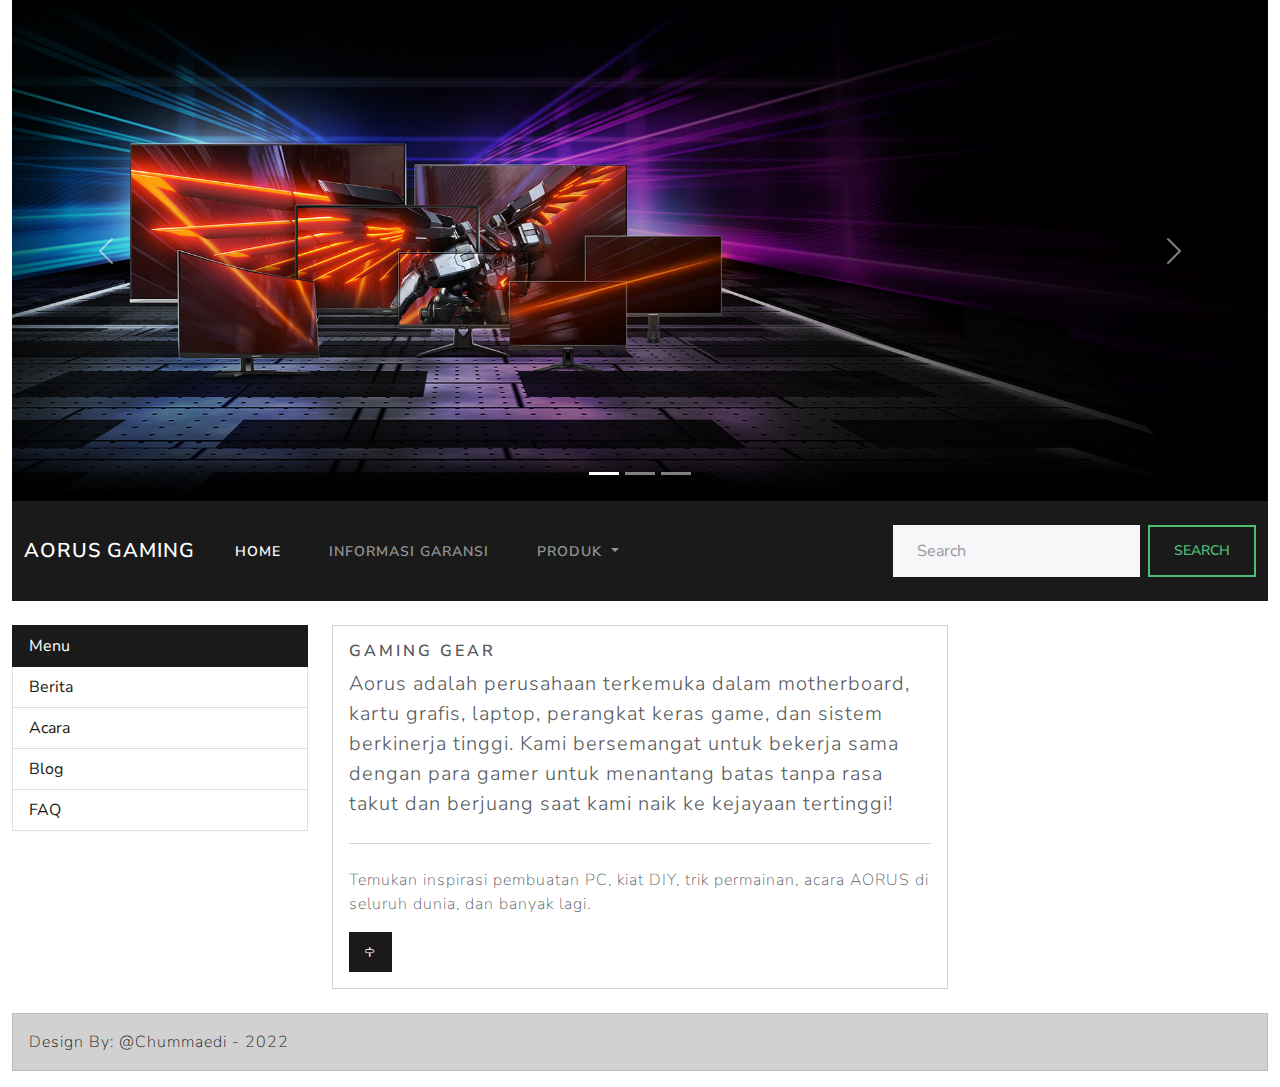
<file: tugas_bootstrap_Moh.ChummeadiAmrullah_UNM_reza/bootstrap/index.html>
<!DOCTYPE html>
<html lang="en">
  <head>
    <link rel="icon" href="[data-uri]">
    <meta charset="utf-8">
    <meta http-equiv="X-UA-Compatible" content="IE=edge">
    <meta name="viewport" content="width=device-width, initial-scale=1">

    <title>Aorus Gaming</title>

    <meta name="description" content="Source code generated using layoutit.com">
    <meta name="author" content="LayoutIt!">

    <link href="css/bootstrap.min.css" rel="stylesheet">
	<link rel="stylesheet" href="https://cdn.jsdelivr.net/npm/bootstrap-icons@1.9.1/font/bootstrap-icons.css">

  </head>
  <body>

    <div class="container-fluid">
	<div class="row">
		<div class="col-md-12">
			<!--------------awal isi header------------------>
						<div id="carouselExampleCaptions" class="carousel slide" data-bs-ride="false">
			  <div class="carousel-indicators">
				<button type="button" data-bs-target="#carouselExampleCaptions" data-bs-slide-to="0" class="active" aria-current="true" aria-label="Slide 1"></button>
				<button type="button" data-bs-target="#carouselExampleCaptions" data-bs-slide-to="1" aria-label="Slide 2"></button>
				<button type="button" data-bs-target="#carouselExampleCaptions" data-bs-slide-to="2" aria-label="Slide 3"></button>
			  </div>
  <div class="carousel-inner">
    <div class="carousel-item active">
      <img src="images/monitor.jpg" class="d-block w-100" alt="...">
      <div class="carousel-caption d-none d-md-block">
    
      </div>
    </div>
    <div class="carousel-item">
      <img src="images/pc.jpg" class="d-block w-100" alt="...">
      <div class="carousel-caption d-none d-md-block">
    
      </div>
    </div>
    <div class="carousel-item">
      <img src="images/laptop.jpg" class="d-block w-100" alt="...">
      <div class="carousel-caption d-none d-md-block">
      </div>
    </div>
  </div>
  <button class="carousel-control-prev" type="button" data-bs-target="#carouselExampleCaptions" data-bs-slide="prev">
    <span class="carousel-control-prev-icon" aria-hidden="true"></span>
    <span class="visually-hidden">Previous</span>
  </button>
  <button class="carousel-control-next" type="button" data-bs-target="#carouselExampleCaptions" data-bs-slide="next">
    <span class="carousel-control-next-icon" aria-hidden="true"></span>
    <span class="visually-hidden">Next</span>
  </button>
</div>
			<!--------------akhir isi header------------------>
		</div>
	</div>
	<div class="row">
		<div class="col-md-12">
			<!--------------awal navigasi------------------->
			<nav class="navbar navbar-expand-lg navbar-dark bg-primary">
  <div class="container-fluid">
    <a class="navbar-brand" href="#">Aorus GAMING</a>
    <button class="navbar-toggler" type="button" data-bs-toggle="collapse" data-bs-target="#navbarSupportedContent" aria-controls="navbarSupportedContent" aria-expanded="false" aria-label="Toggle navigation">
      <span class="navbar-toggler-icon"></span>
    </button>
    <div class="collapse navbar-collapse" id="navbarSupportedContent">
      <ul class="navbar-nav me-auto mb-2 mb-lg-0">
        <li class="nav-item">
          <a class="nav-link active" aria-current="page" href="#"></i> Home</a>
        </li>
        <li class="nav-item">
          <a class="nav-link" href="https://member.aorus.com/id/productwarranty" target="_blank"></i>Informasi Garansi </a>
        </li>
        <li class="nav-item dropdown">
          <a class="nav-link dropdown-toggle" href="#" role="button" data-bs-toggle="dropdown" aria-expanded="false">
            Produk
          </a>
          <ul class="dropdown-menu">
            <li><a class="dropdown-item" href="#">Motherboard</a></li>
            <li><a class="dropdown-item" href="#">Laptop</a></li>
            <li><a class="dropdown-item" href="#">Monitor</a></li>
            <li><hr class="dropdown-divider"></li>
            <li><a class="dropdown-item" href="#">RGB Fusion 2.0</a></li>
          </ul>
        </li>
      </ul>
      <form class="d-flex" role="search">
        <input class="form-control me-2" type="search" placeholder="Search" aria-label="Search">
        <button class="btn btn-outline-success" type="submit">Search</button>
      </form>
    </div>
  </div>
</nav>
			<!--------------akhir navigasi------------------>
		</div>
	</div>
	<br/>
	<div class="row">
		<div class="col-md-3">
      <div class="list-group">
			  <button type="button" class="list-group-item list-group-item-action active" aria-current="true">
				Menu
			  </button>
			  <button type="button" class="list-group-item list-group-item-action">Berita</button>
			  <button type="button" class="list-group-item list-group-item-action">Acara</button>
			  <button type="button" class="list-group-item list-group-item-action">Blog</button>
        <button type="button" class="list-group-item list-group-item-action">FAQ</button>
			</div>
		</div>
		<div class="col-md-6">
      <div class="card">
				<div class="card-body">
					<div class="jumbotron">
					  <h5 class="card-title">Gaming Gear</h5>
					  <p class="lead">Aorus adalah perusahaan terkemuka dalam motherboard, kartu grafis, laptop, perangkat keras game, dan sistem berkinerja tinggi. Kami bersemangat untuk bekerja sama dengan para gamer untuk menantang batas tanpa rasa takut dan berjuang saat kami naik ke kejayaan tertinggi!</p>
					  <hr class="my-4">
					  <p>Temukan inspirasi pembuatan PC, kiat DIY, trik permainan, acara AORUS di seluruh dunia, dan banyak lagi.
            </p>
					  <a class="btn btn-primary btn-sm" href="#" role="button"><i class="bi-signpost"></i></a>
					</div>
				</div>	
			</div>
		</div>
		<div class="col-md-3">
          <p class="lead"><iframe width="460" height="215" src="https://www.youtube-nocookie.com/embed/rV8bYZV0U1c" title="YouTube video player" frameborder="0" allow="accelerometer; autoplay; clipboard-write; encrypted-media; gyroscope; picture-in-picture" allowfullscreen></iframe></p>

		</div>
	</div>
	<br/>
	<div class="row">
		<div class="col-md-12">
			<div class="alert alert-primary" role="alert">
			  Design By: @Chummaedi - 2022
			</div>
		</div>
	</div>
</div>

    <script src="js/popper.min.js"></script>
    <script src="js/bootstrap.min.js"></script>
  </body>
</html>
</file>
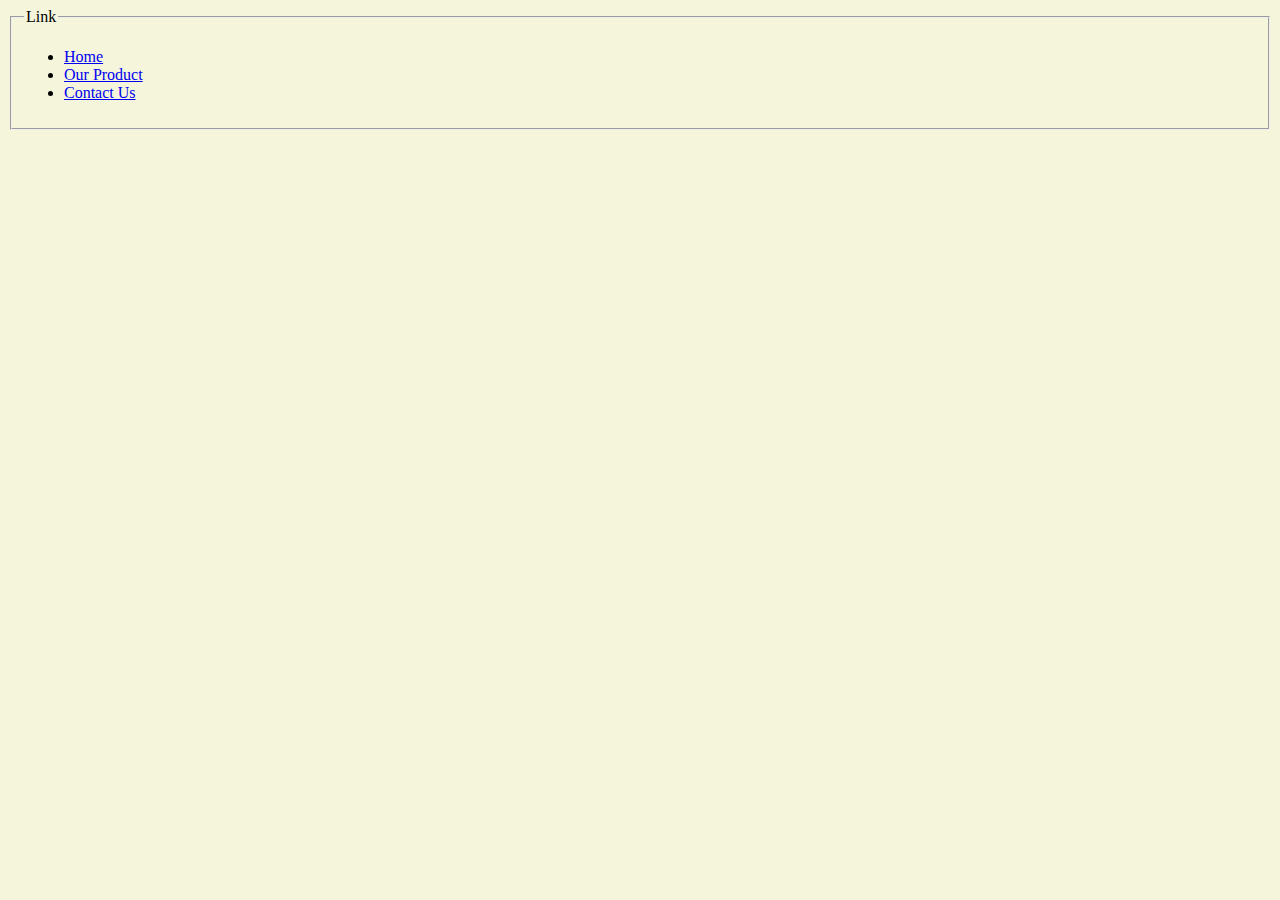
<file: left.html>
<body bgcolor="beige">
	<fieldset>
		<legend>Link</legend>
			<ul>
				<li><a href="latihan1.html" target="main">Home</a></li>
				<li><a href="latihan2.html" target="main">Our Product</a></li>
				<li><a href="latihan3.html" target="main">Contact Us</a></li>
			</ul>
	</fieldset>
</body>
</file>
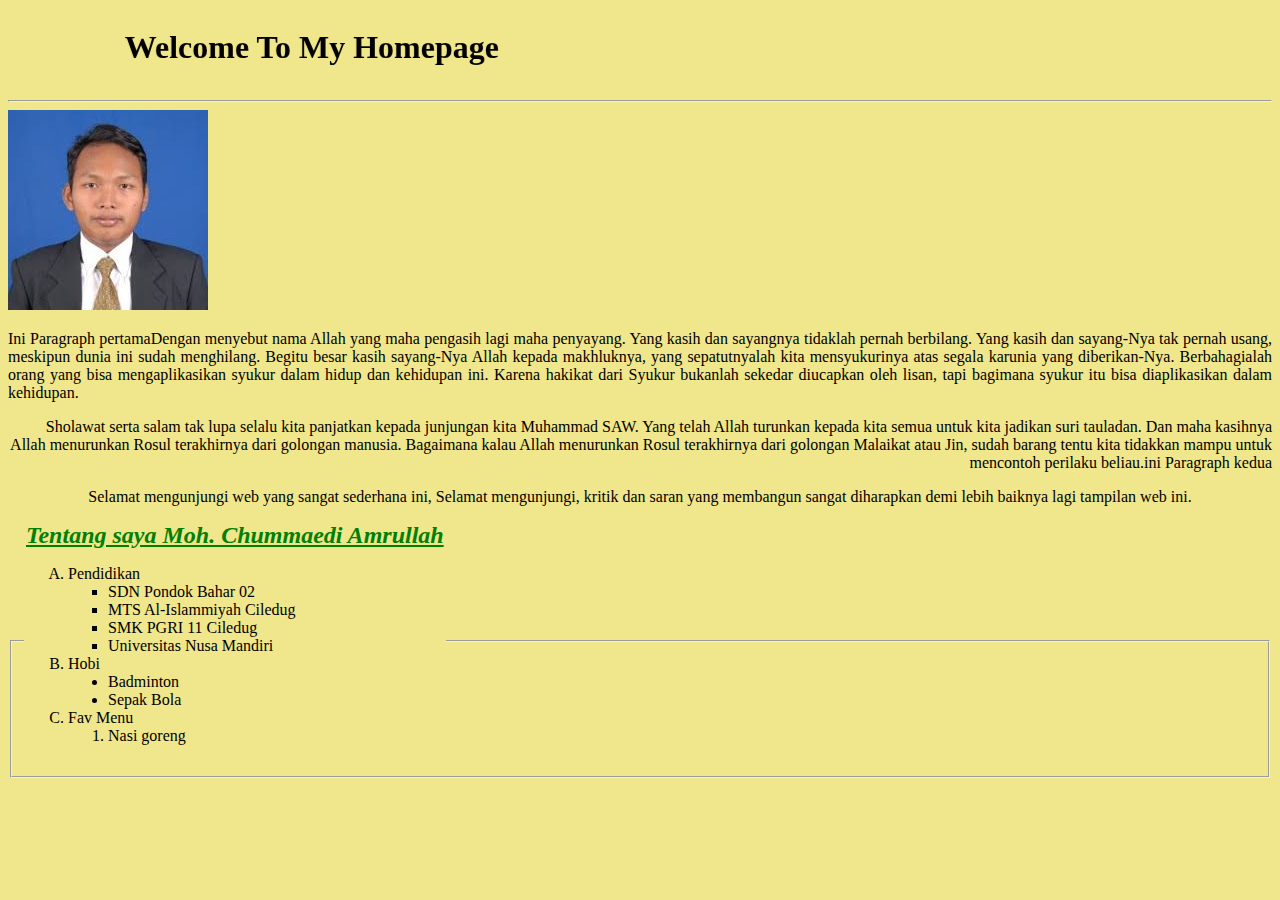
<file: tugas1_Moh.chummaediamrullah_reza_UNM.html>
<!DOCTYPE html>
<html lang="en">
<head>
    <title>About Me</title>
</head>
<body bgcolor="khaki">
    <marquee behavior="300" direction="right">
    <h1 align="center">Welcome To My Homepage</h1>
    </marquee>
    
    <hr> <!-- horizantal rule-->
        <img src="[data-uri]" alt="">

    <p align="Justify">
        Ini Paragraph pertamaDengan menyebut nama Allah yang maha pengasih lagi maha penyayang. Yang kasih dan sayangnya tidaklah pernah berbilang. Yang kasih dan sayang-Nya tak pernah usang, meskipun dunia ini sudah menghilang. Begitu besar kasih sayang-Nya Allah kepada makhluknya, yang sepatutnyalah kita mensyukurinya atas segala karunia yang diberikan-Nya. Berbahagialah orang yang bisa mengaplikasikan syukur dalam hidup dan kehidupan ini. Karena hakikat dari Syukur bukanlah sekedar diucapkan oleh lisan, tapi bagimana syukur itu bisa diaplikasikan dalam kehidupan. 
    <p align="right">
        Sholawat serta salam tak lupa selalu kita panjatkan kepada 
junjungan kita Muhammad SAW. Yang telah Allah turunkan kepada 
kita semua untuk kita jadikan suri tauladan. Dan maha kasihnya 
Allah menurunkan Rosul terakhirnya dari golongan manusia. 
Bagaimana kalau Allah menurunkan Rosul terakhirnya dari golongan 
Malaikat atau Jin, sudah barang tentu kita tidakkan mampu untuk 
mencontoh perilaku beliau.ini Paragraph kedua

    <p align="center">
        Selamat mengunjungi web yang sangat sederhana ini, Selamat 
mengunjungi, kritik dan saran yang membangun sangat diharapkan 
demi lebih baiknya lagi tampilan web ini.
    </p>
    <fieldset>
        <legend> 
        <font size="5" color="green" face="calibri">
        <b>
            <i>
                <u>
                    Tentang saya Moh. Chummaedi Amrullah
                </u>
            </i>
        </b> 
        </font>
        <legend>
    <ol type="A">
        <li>Pendidikan</li>
        <ul type="square">
            <li>SDN Pondok Bahar 02</li>
            <li>MTS Al-Islammiyah Ciledug</li>
            <li>SMK PGRI 11 Ciledug</li>
            <li>Universitas Nusa Mandiri</li>
        </ul>
        <li>Hobi</li>
        <ul type="disc">
            <li>Badminton</li>
            <li>Sepak Bola</li>
        </ul>
        <li>Fav Menu</li>
        <ol>
            <li> Nasi goreng</li>
        </ol>
    </ol>
    </fieldset>
    
</body>
</html>
</file>
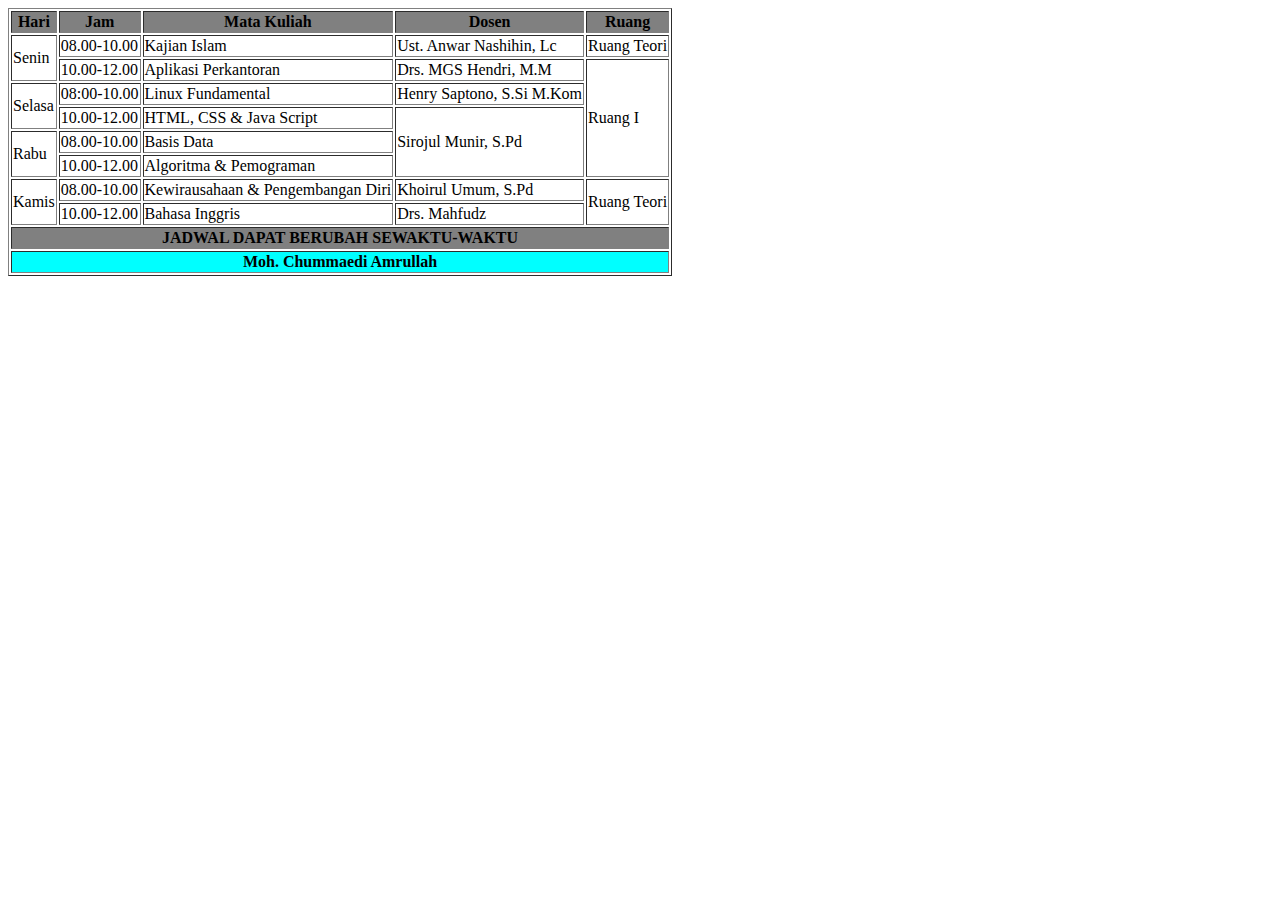
<file: tugas2_Moh.chummaediAmrullah_UNM.html>
<!DOCTYPE html>
<html lang="en">
<head>
    <meta charset="UTF-8">
    <meta http-equiv="X-UA-Compatible" content="IE=edge">
    <meta name="viewport" content="width=device-width, initial-scale=1.0">
    <title>Tugas2</title>
</head>
<body>
    <table border="1">
        <tr bgcolor="grey">
            <th>Hari</th>
            <th>Jam</th>
            <th>Mata Kuliah</th>
            <th>Dosen</th>
            <th>Ruang</th>
        </tr>
        <tr>
            <td rowspan="2">Senin</td>
            <td>08.00-10.00</td>
            <td>Kajian Islam</td>
            <td>Ust. Anwar Nashihin, Lc</td>
            <td>Ruang Teori</td>
        </tr>
        <tr>
            <td>
                10.00-12.00
            </td>
            <td>Aplikasi Perkantoran</td>
            <td>Drs. MGS Hendri, M.M</td>
            <td rowspan="5">Ruang I</td>
        </tr>
        <tr>
            <td rowspan="2">Selasa</td>
            <td>08:00-10.00</td>
            <td>Linux Fundamental</td>
            <td>Henry Saptono, S.Si M.Kom</td>
        </tr>
        <tr>
            <td>10.00-12.00</td>
            <td>HTML, CSS & Java Script</td>
            <td rowspan="3">Sirojul Munir, S.Pd</td>
        </tr>
        <tr>
            <td rowspan="2">Rabu</td>
            <td>08.00-10.00</td>
            <td>Basis Data</td>
        </tr>
        <tr>
            <td>10.00-12.00</td>
            <td>Algoritma & Pemograman</td>
        </tr>
        <tr>
            <td rowspan="2">Kamis</td>
            <td>08.00-10.00</td>
            <td>Kewirausahaan & Pengembangan Diri</td>
            <td>Khoirul Umum, S.Pd</td>
            <td rowspan="2">Ruang Teori</td>
        </tr>
        <tr>
            <td>10.00-12.00</td>
            <td>Bahasa Inggris</td>
            <td>Drs. Mahfudz</td>
        </tr>
        <tr>
            <th colspan="5" bgcolor="grey">JADWAL DAPAT BERUBAH SEWAKTU-WAKTU</th>
        </tr>
        <tr>
            <th colspan="5" bgcolor="cyan">Moh. Chummaedi Amrullah</th>
        </tr>
    </table>
</body>
</html>
</file>
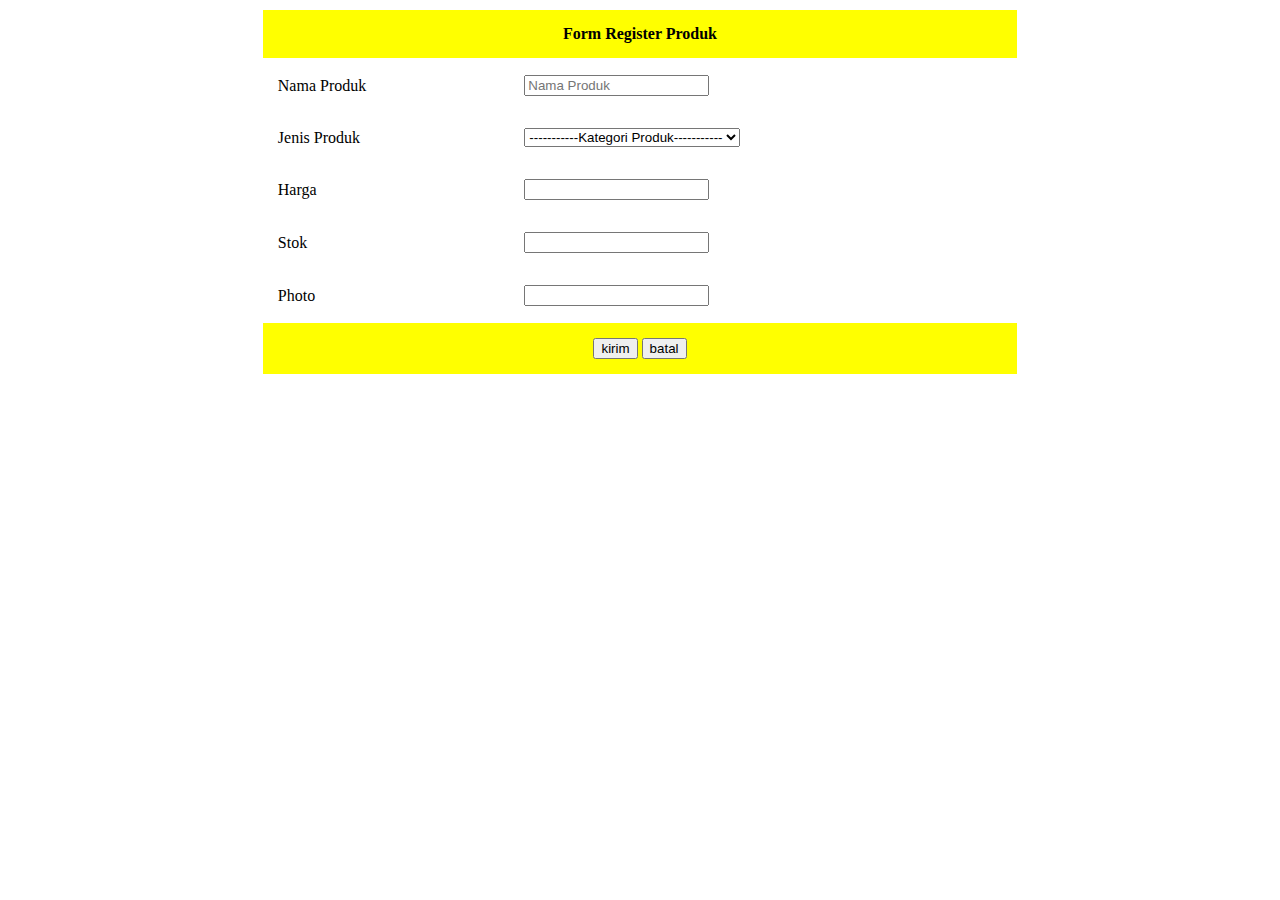
<file: tugas3a_Moh.Chummaediamrullah_UNM_reza.html>
<!DOCTYPE html>
<html lang="en">
<head>
    <meta charset="UTF-8">
    <meta http-equiv="X-UA-Compatible" content="IE=edge">
    <meta name="viewport" content="width=device-width, initial-scale=1.0">
    <title>Register Produk</title>
</head>
<body>
    <form action="" name="from_produk" method="get">
        <table border="0" align="center" cellpadding="15" width="60%">
            <thead>
                <th bgcolor="yellow" colspan="2">Form Register Produk</th>
            </thead>
            <tfoot>
                <tr bgcolor="yellow">
                    <th colspan="2">
                        <input type="submit" name="proses" value="kirim">
                        <input type="reset" name="unproses" value="batal">
                    </th>
                </tr>
            </tfoot>
            <tbody>
                <tr>
                    <td>Nama Produk</td>
                    <td><input type="text" name="np" placeholder="Nama Produk" size="20" maxlength="100"></td>
                </tr>
                <tr>
                    <td>Jenis Produk</td>
                    <td>
                        <select name="jp" id="">
                            <option value="">-----------Kategori Produk-----------</option>
                            <option value="">sosis</option>
                        </select>
                    </td>
                </tr>
                <tr>
                    <td>Harga</td>
                    <td><input type="decimal" name="harga"></td>
                </tr>
                <tr>
                    <td>Stok</td>
                    <td><input type="decimal" name="stok"></td>
                </tr>
                <tr>
                    <td>Photo</td>
                    <td><input type="text" name="photo"></td>
                </tr>
            </tbody>
        </table>
    </form>
</body>
</html>
</file>
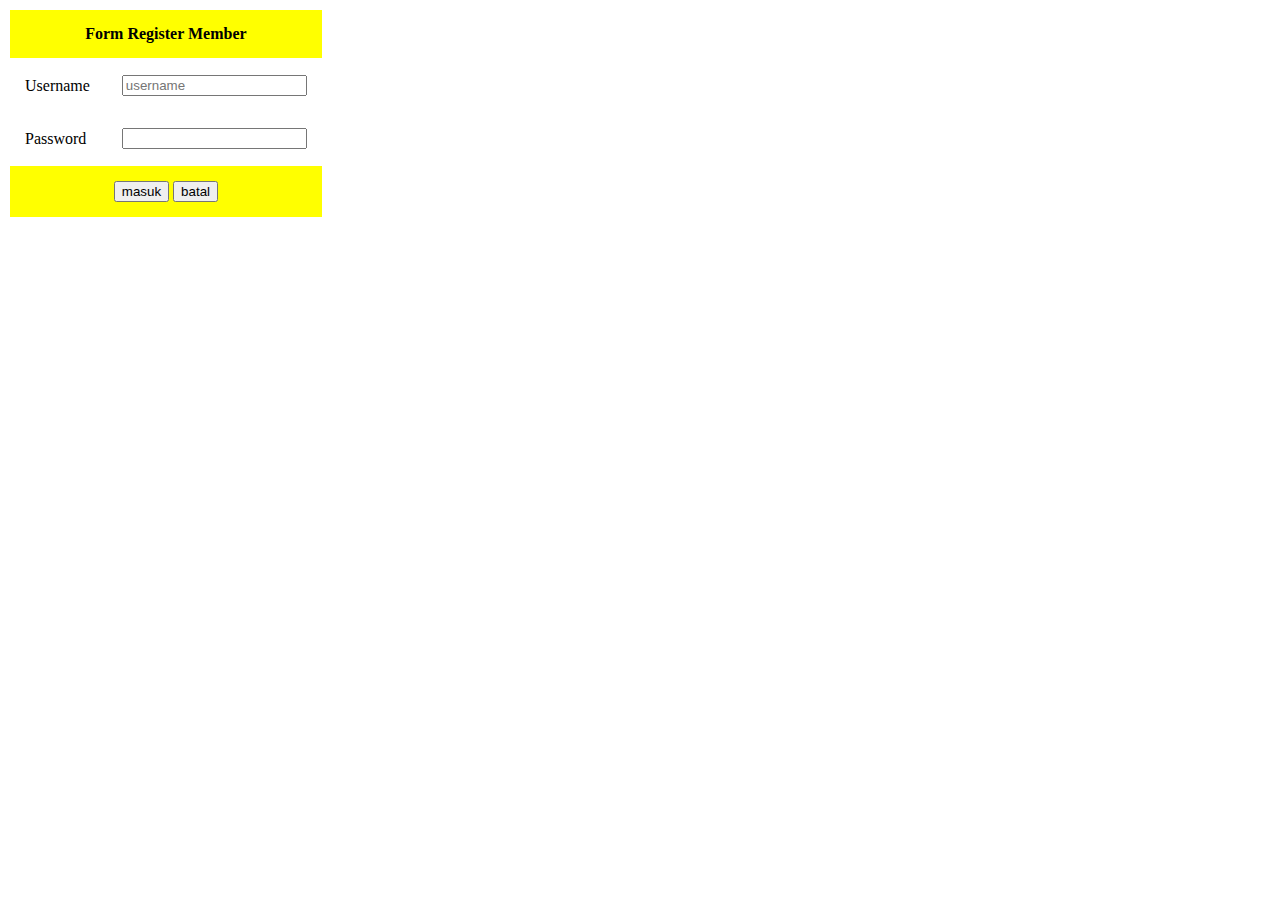
<file: tugas3b_Moh.Chummaediamrullah_UNM_reza.html>
<!DOCTYPE html>
<html lang="en">
<head>
    <meta charset="UTF-8">
    <meta http-equiv="X-UA-Compatible" content="IE=edge">
    <meta name="viewport" content="width=device-width, initial-scale=1.0">
    <title>Form Member</title>
</head>
<body>
    <form action="">
        <table border="0" cellpadding="15" widh="40%">
            <thead>
                <tr>
                    <th colspan="2" bgcolor="yellow">Form Register Member</th>
                </tr>
            </thead>
            <tfoot bgcolor="yellow">
                <tr>
                    <th colspan="2"><input type="submit" name="proses" value="masuk">
                    <input type="reset" name="unproses" value="batal"></th>
                    
                </tr>
            </tfoot>
            <tbody>
                <tr>
                    <td>Username</td>
                    <td><input type="text" name="username" placeholder="username" maxlength="100"></td>
                </tr>
                <tr>
                    <td>Password</td>
                    <td><input type="password" name="password" maxlength="12"></td>
                </tr>
            </tbody>
        </table>
    </form>
</body>
</html>
</file>
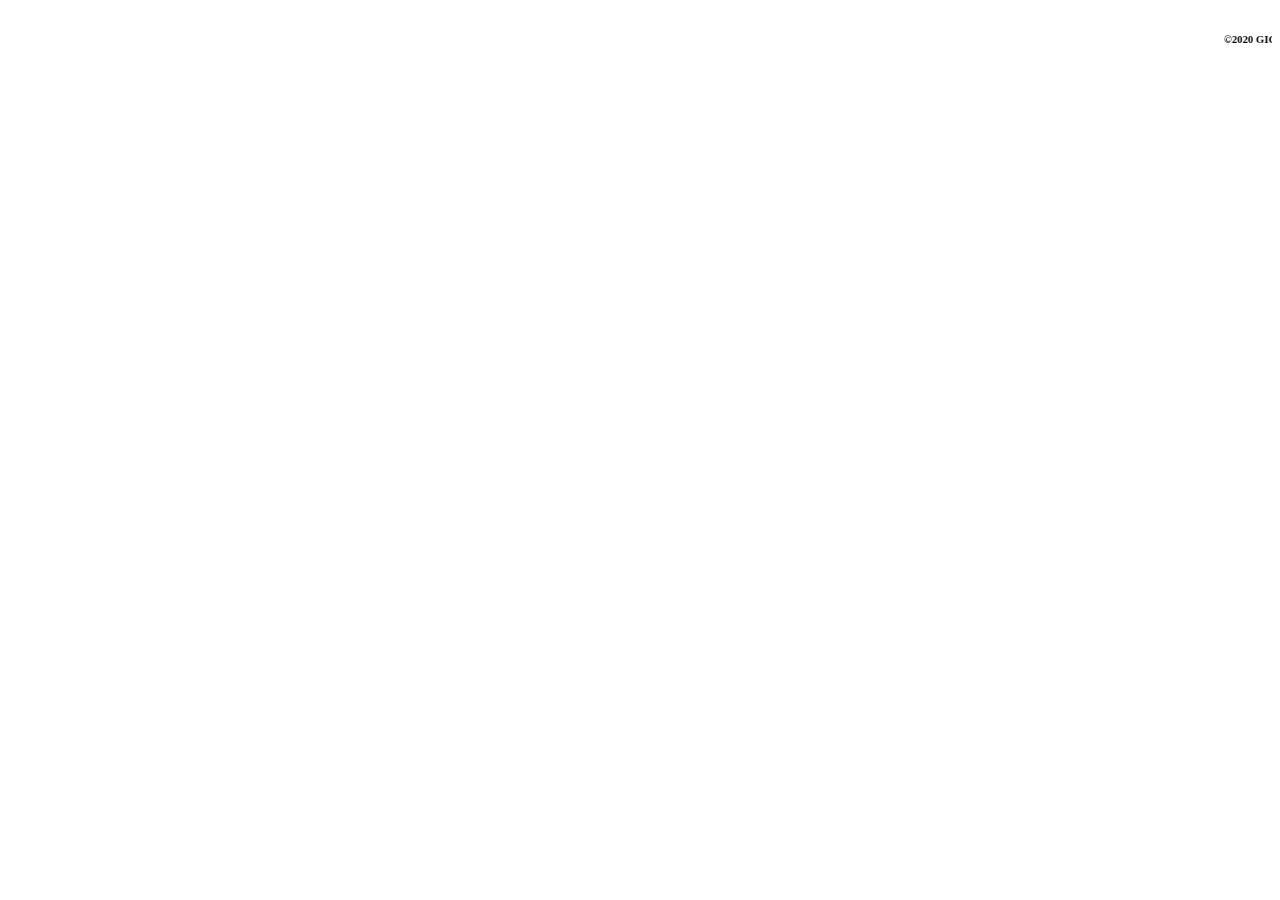
<file: tugas4_Moh.ChummaediAmrullah_UNM_reza/latihanminggupertama/footer.html>
<body>
<marquee behavior="" direction=""><h6>©2020 GIGA-BYTE Technology Co., Ltd. All rights reserved. All intellectual property rights, including without limitation to copyright and trademark of this work and its derivative works are the property of, or are licensed to, GIGA-BYTE Technology Co., Ltd. Any unauthorized use is strictly prohibited.</h6>
</marquee>
</body>
</file>
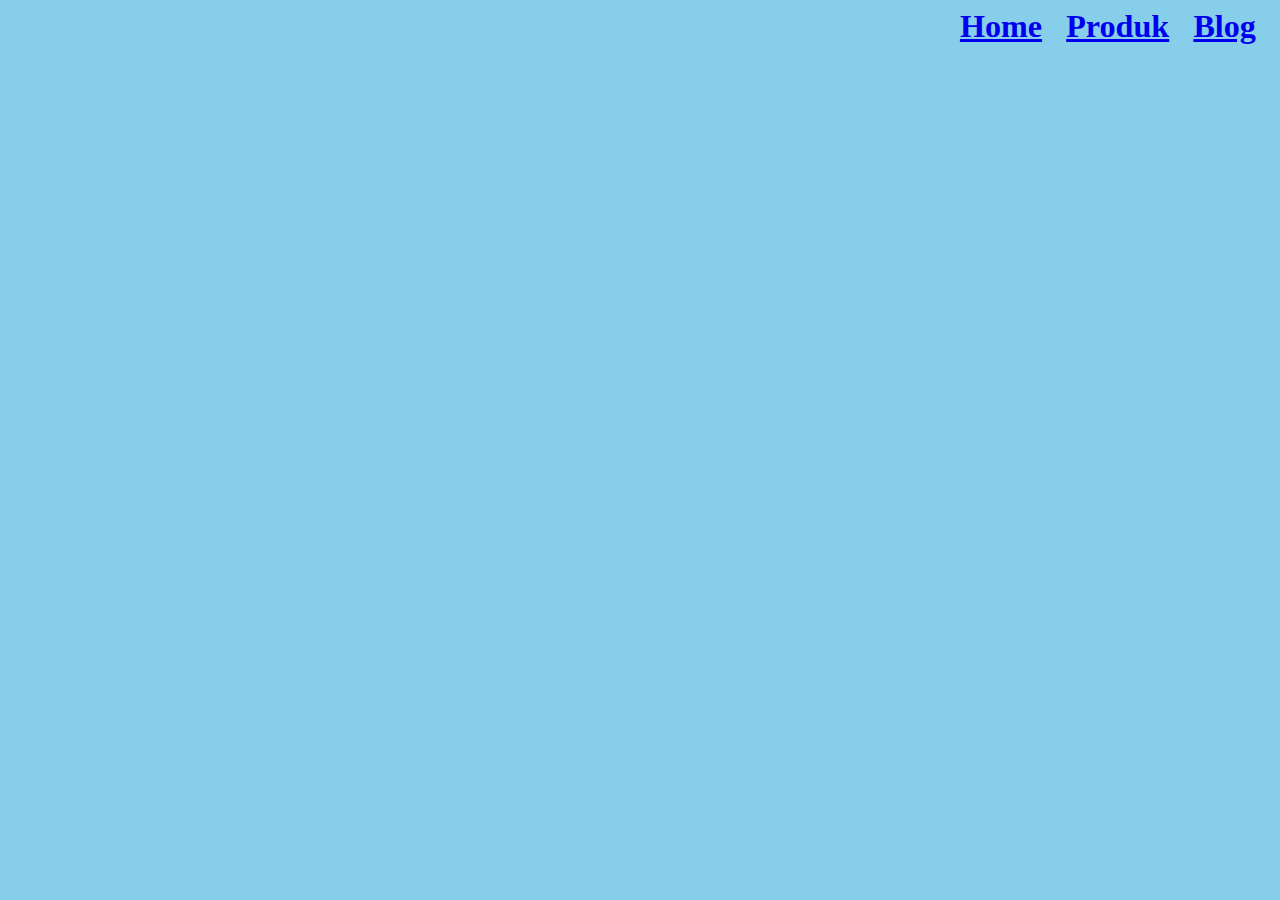
<file: tugas4_Moh.ChummaediAmrullah_UNM_reza/latihanminggupertama/header.html>
<body bgcolor="skyblue">
    <font face="magneto" color="#0000FF" size="10">
    <h6 align="right">
        <a href="index.html" target="_blank">Home</a>&nbsp;&nbsp;
        <a href="https://www.aorus.com/id-id/motherboards" target="_blank">Produk</a>&nbsp;&nbsp;
        <a href="https://id.aorus.com/blog.php" target="_blank">Blog</a>&nbsp;&nbsp;
    </h6>
    </font>
</body>
</file>
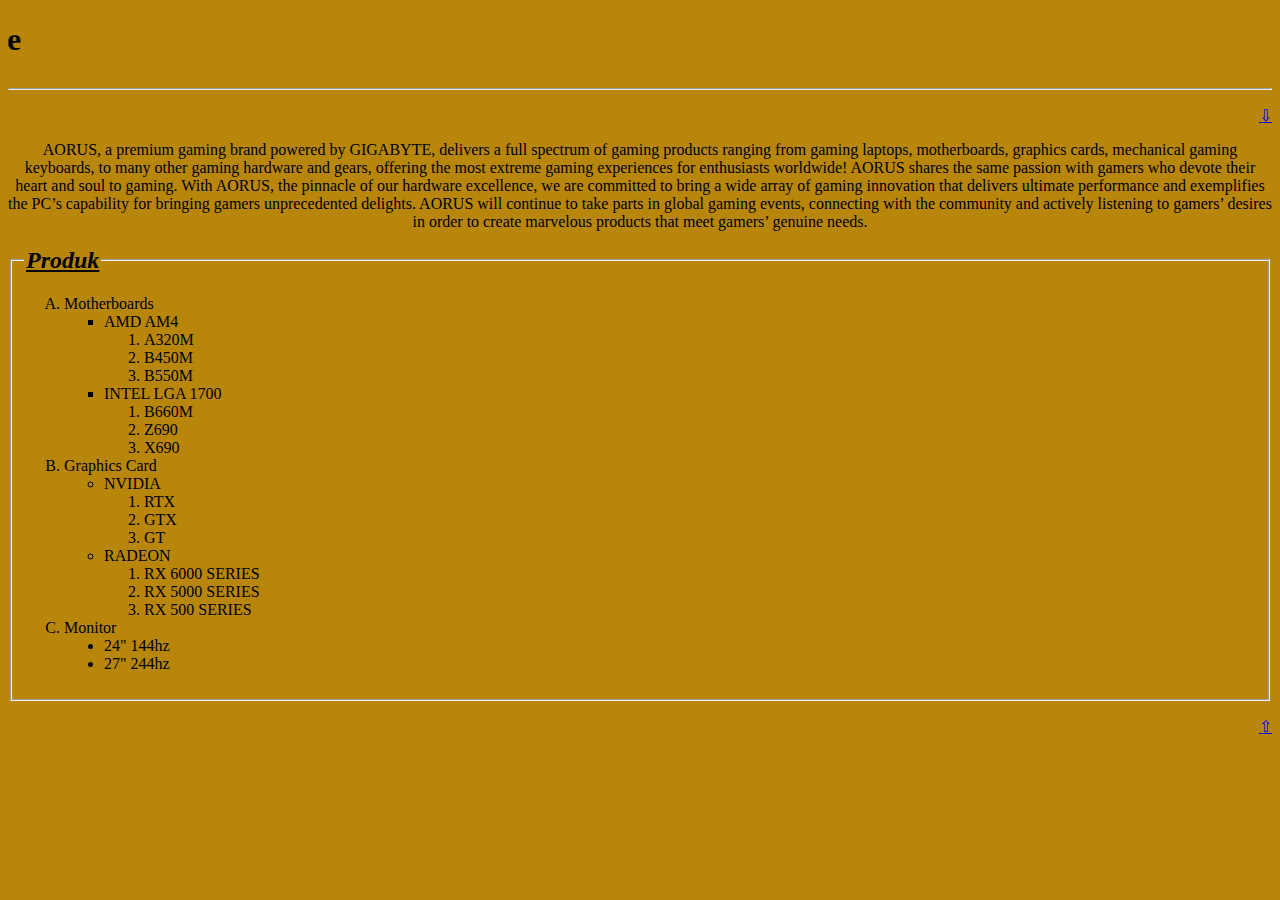
<file: tugas4_Moh.ChummaediAmrullah_UNM_reza/latihanminggupertama/isi.html>
<!DOCTYPE html>
<html>
	<head>
		<title>About Me</title>
	</head>
	<body bgcolor="#B8860B">
		<h1 align="center">
			<marquee direction="right" scrolldelay="300">
			Welcome To My Homepage
			</marquee>
		</h1>
		<hr/> <!-- horizontal rule -->
		<p align="right" id="atas"><a href="#bawah">&#8681;</a></p>
		<p align="center">
			AORUS, a premium gaming brand powered by GIGABYTE, delivers a full spectrum of gaming products ranging from gaming laptops, motherboards, graphics cards, mechanical gaming keyboards, to many other gaming hardware and gears, offering the most extreme gaming experiences for enthusiasts worldwide!

			AORUS shares the same passion with gamers who devote their heart and soul to gaming. With AORUS, the pinnacle of our hardware excellence, we are committed to bring a wide array of gaming innovation that delivers ultimate performance and exemplifies the PC’s capability for bringing gamers unprecedented delights.
			AORUS will continue to take parts in global gaming events, connecting with the community and actively listening to gamers’ desires in order to create marvelous products that meet gamers’ genuine needs.

		</p>
	
		<fieldset>
			<legend>
				<font size="5" color="black" face="calibri">
					<b><i><u>Produk</u></i></b>
				</font>
			</legend>
				<ol type="A">
					<li>Motherboards
						<ul type="square">
							<li>AMD AM4</li>
							<ol type="1">
								<li>A320M</li>
								<li>B450M</li>
								<li>B550M</li>
							</ol>
							<li>INTEL LGA 1700</li>
							<ol type="1">
								<li>B660M</li>
								<li>Z690</li>
								<li>X690</li>
							</ol>
						</ul>
					</li>
					<li>Graphics Card
						<ul type="circle">
							<li>NVIDIA</li>
							<ol type="1">
								<li>RTX</li>
								<li>GTX</li>
								<li>GT</li>
							</ol>
							<li>RADEON</li>
							<ol type="1">
								<li>RX 6000 SERIES</li>
								<li>RX 5000 SERIES</li>
								<li>RX 500 SERIES</li>
							</ol>
						</ul>
					</li>
					<li>Monitor
						<ul type="disc">
							<li>24" 144hz</li>
							<li>27" 244hz</li>
						</ul>
					</li>
				</ol>				
		</fieldset>
		<p align="right" id="bawah"><a href="#atas">&#8679;</a></p>
	</body>
</html>
</file>
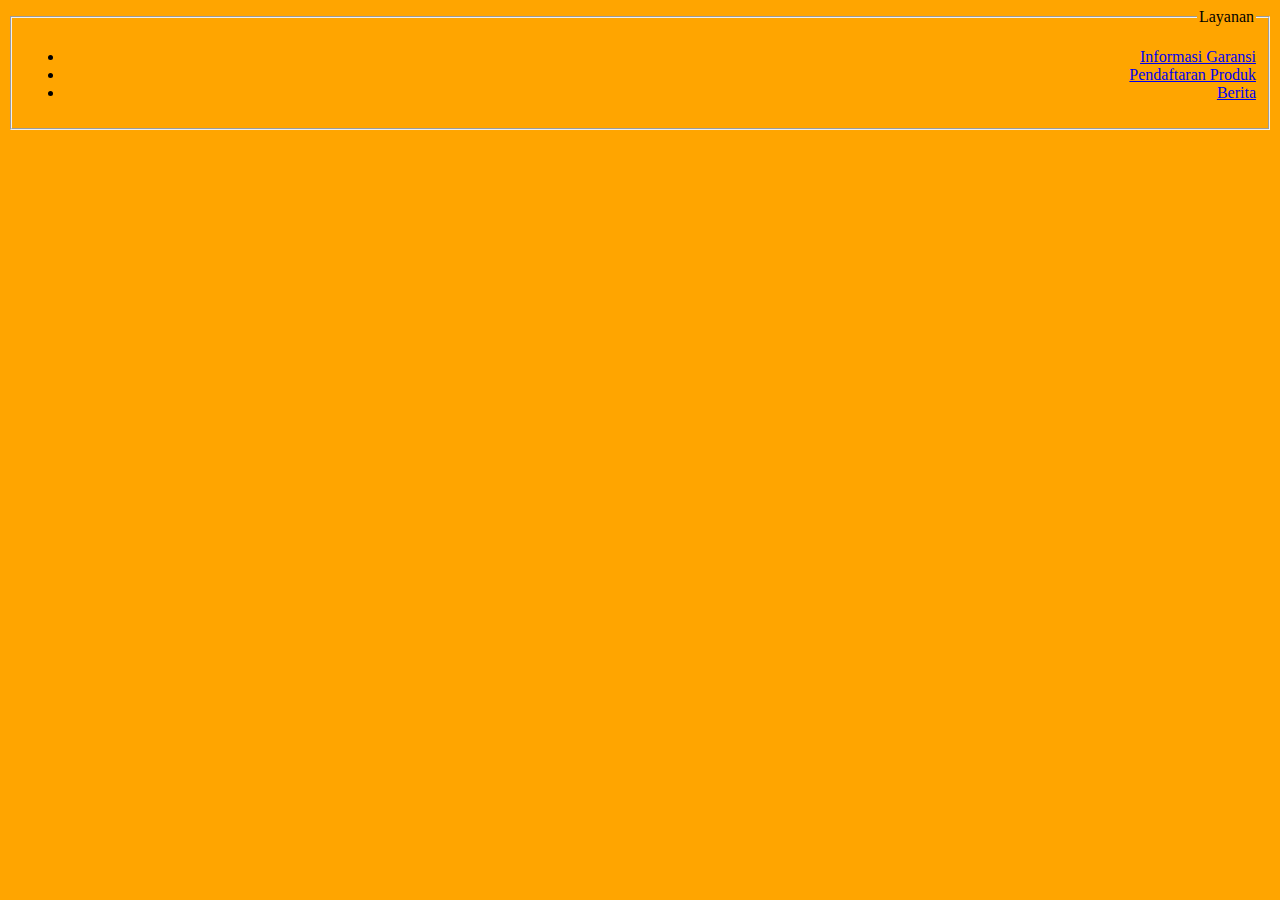
<file: tugas4_Moh.ChummaediAmrullah_UNM_reza/latihanminggupertama/kanan.html>
<body bgcolor="orange" align="right">
	<fieldset>
		<legend>Layanan</legend>
			<ul>
				<li><a href="https://member.aorus.com/id/productwarranty/" target="_blank">Informasi Garansi</a></li>
				<li><a href="https://member.aorus.com/id/url/aHR0cHM6Ly9tZW1iZXIuYW9ydXMuY29tL3Byb2R1Y3QvcmVnaXN0ZXI=" target="_blank">Pendaftaran Produk</a></li>
				<li><a href="https://id.aorus.com/news.php">Berita</a></li>

			</ul>
	</fieldset>
</body>
</file>
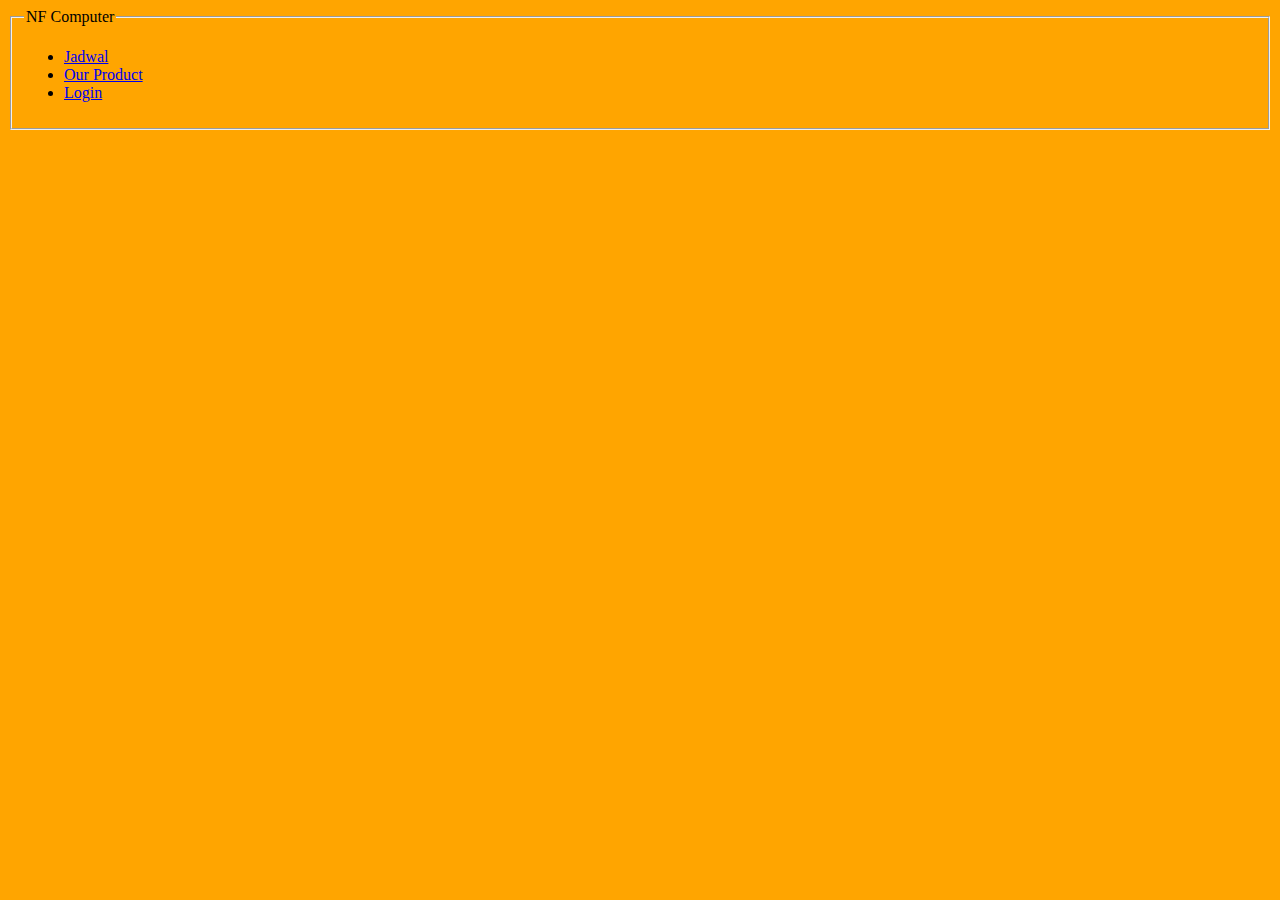
<file: tugas4_Moh.ChummaediAmrullah_UNM_reza/latihanminggupertama/kiri.html>
<body bgcolor="orange" align="left">
	<fieldset>
		<legend>NF Computer</legend>
			<ul>
				<li><a href="tugas2_Moh.chummaediAmrullah_UNM.html" target="main">Jadwal</a></li>
				<li><a href="tugas3a_Moh.Chummaediamrullah_UNM_reza.html" target="main">Our Product</a></li>
				<li><a href="tugas3b_Moh.Chummaediamrullah_UNM_reza.html" target="main">Login</a></li>
			</ul>
	</fieldset>
</body>
</file>
